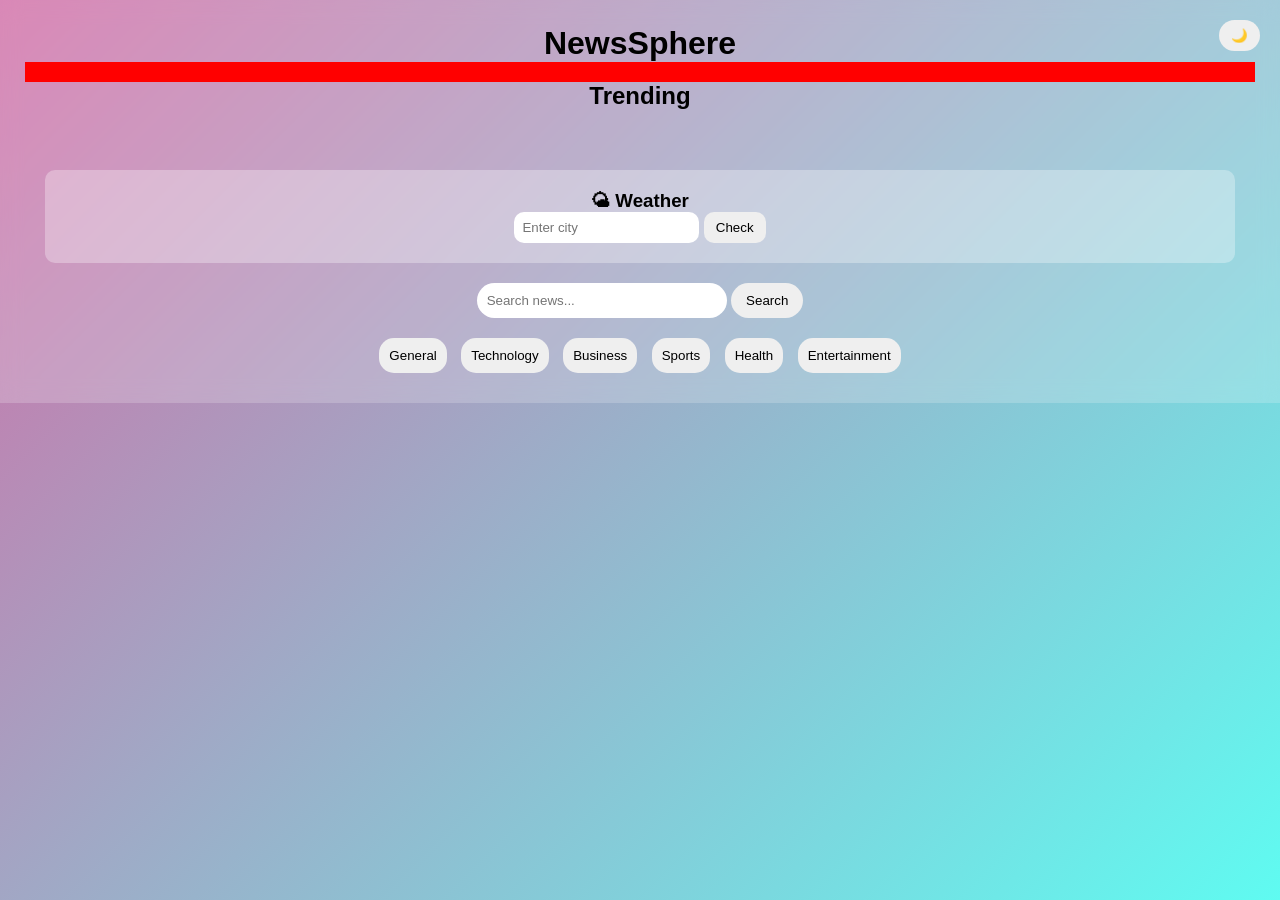
<file: index.html>
<!DOCTYPE html>

<html lang="en">
<head>
<meta charset="UTF-8">
<meta name="viewport" content="width=device-width, initial-scale=1.0">
<title>NewsSphere</title>
<link rel="stylesheet" href="style.css">
</head>

<body>

<header>

<h1>NewsSphere</h1>

<button id="modeToggle">🌙</button>
<div id="breakingNews" class="breaking"></div>

<h2 class="section-title">Trending</h2>
<div id="trendingSlider" class="slider"></div>
<div class="weather-box">
    <h3>🌤 Weather</h3>
    <input type="text" id="cityInput" placeholder="Enter city">
    <button onclick="getWeather()">Check</button>

    <div id="weatherResult"></div>
</div>
<div class="search-box">
<input type="text" id="searchInput" placeholder="Search news...">
<button onclick="goToSearch()">Search</button>
</div>

<nav>
<button onclick="getNews('general')">General</button>
<button onclick="getNews('technology')">Technology</button>
<button onclick="getNews('business')">Business</button>
<button onclick="getNews('sports')">Sports</button>
<button onclick="getNews('health')">Health</button>
<button onclick="getNews('entertainment')">Entertainment</button>
</nav>

</header>



<main>
<div id="newsContainer" class="news-container"></div>
</main>

<script src="script.js"></script>

</body>
</html>
</file>
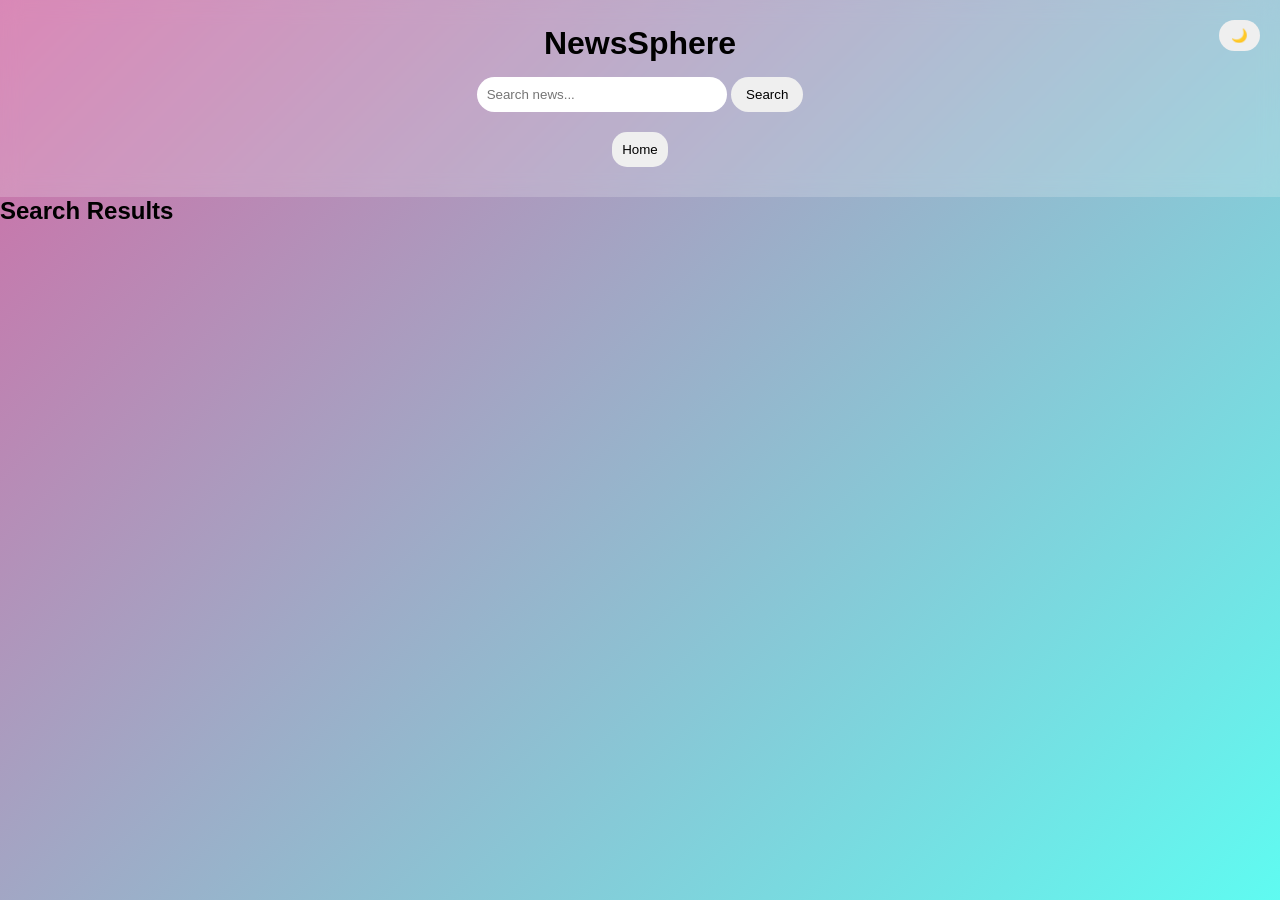
<file: search.html>
<!DOCTYPE html>

<html lang="en">
<head>
<meta charset="UTF-8">
<meta name="viewport" content="width=device-width, initial-scale=1.0">
<title>NewsSphere - Search</title>
<link rel="stylesheet" href="style.css">
</head>

<body>

<header>

<h1>NewsSphere</h1>

<button id="modeToggle">🌙</button>

<div class="search-box">
<input type="text" id="searchInput" placeholder="Search news...">
<button onclick="searchNews()">Search</button>
</div>

<nav>
<a href="../index.html"><button>Home</button></a>
</nav>

</header>

<h2 class="section-title">Search Results</h2>

<main>
<div id="newsContainer" class="news-container"></div>
</main>

<script src="script.js"></script>

</body>
</html>
</file>
<file: style.css>
.weather-box{
margin:20px;
padding:20px;
background:rgba(255,255,255,0.3);
border-radius:10px;
text-align:center;
}

.weather-box input{
padding:8px;
border-radius:10px;
border:none;
}

.weather-box button{
padding:8px 12px;
border:none;
border-radius:10px;
cursor:pointer;
}
*{
margin:0;
padding:0;
box-sizing:border-box;
font-family:Arial;
}

body{
background:linear-gradient(135deg,#d16ba5,#5ffbf1);
min-height:100vh;
color:black;
}

/* Header */

header{
text-align:center;
padding:25px;
background:rgba(255,255,255,0.2);
backdrop-filter:blur(10px);
}

#modeToggle{
position:absolute;
right:20px;
top:20px;
padding:8px 12px;
cursor:pointer;
border:none;
border-radius:20px;
}

/* Search */

.search-box{
margin:15px;
}

.search-box input{
padding:10px;
width:250px;
border-radius:20px;
border:none;
}

.search-box button{
padding:10px 15px;
border:none;
border-radius:20px;
cursor:pointer;
}

/* Nav */

nav button{
margin:5px;
padding:10px;
border:none;
border-radius:15px;
cursor:pointer;
}

/* Breaking news */

.breaking{
background:red;
color:white;
padding:10px;
text-align:center;
font-weight:bold;
}

/* Slider */

.slider{
display:flex;
overflow-x:auto;
gap:15px;
padding:20px;
}

.slide{
min-width:250px;
background:rgba(255,255,255,0.3);
border-radius:10px;
padding:10px;
}

/* News cards */

.news-container{
display:grid;
grid-template-columns:repeat(auto-fit,minmax(260px,1fr));
gap:20px;
padding:30px;
}

.card{
background:rgba(255,255,255,0.3);
border-radius:10px;
padding:15px;
box-shadow:0 5px 15px rgba(0,0,0,0.2);
}

.card img{
width:100%;
height:150px;
object-fit:cover;
border-radius:8px;
}

.card h3{
margin:10px 0;
}

.card a{
display:inline-block;
margin-top:10px;
color:white;
background:black;
padding:6px 12px;
border-radius:15px;
text-decoration:none;
}

.card button{
margin-top:8px;
padding:6px 10px;
border:none;
border-radius:10px;
cursor:pointer;
}

/* Dark mode */

body.dark{
background:#121212;
color:white;
}

body.dark .card{
background:#1e1e1e;
}

body.dark nav button{
background:#333;
color:white;
}

/* Mobile */

@media(max-width:768px){

.news-container{
grid-template-columns:1fr;
}

.search-box input{
width:180px;
}

}
</file>
